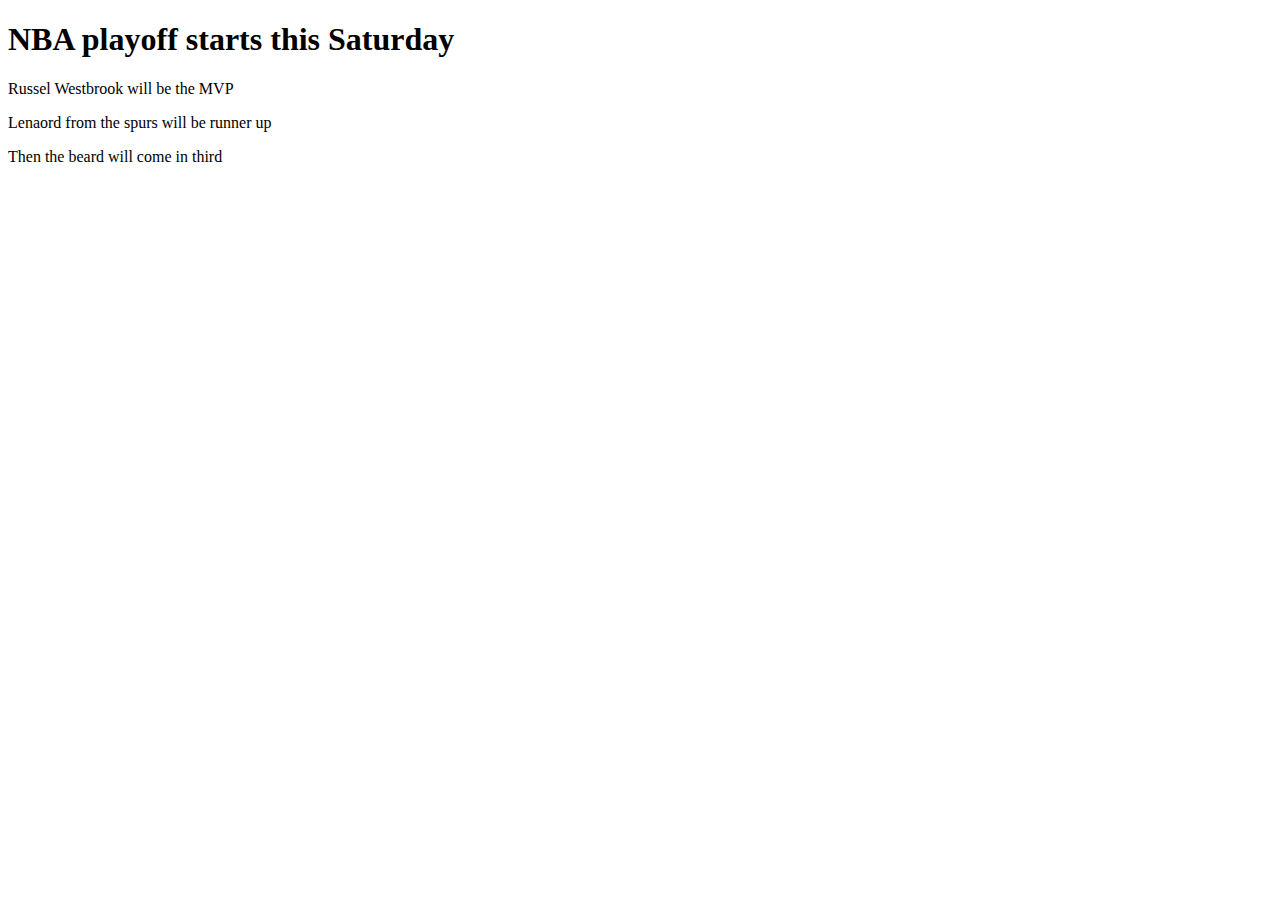
<file: 1index.html>
<!DOCTYPE html>
<html>
    <head>
        <title>MVP</title>
    </head>
    <body>
        <h1>NBA playoff starts this Saturday</h1>
        <p>Russel Westbrook will be the MVP</p>
        <p>Lenaord from the spurs will be runner up</p>
        <p>Then the beard will come in third</p>

    </body>
</html>
</file>
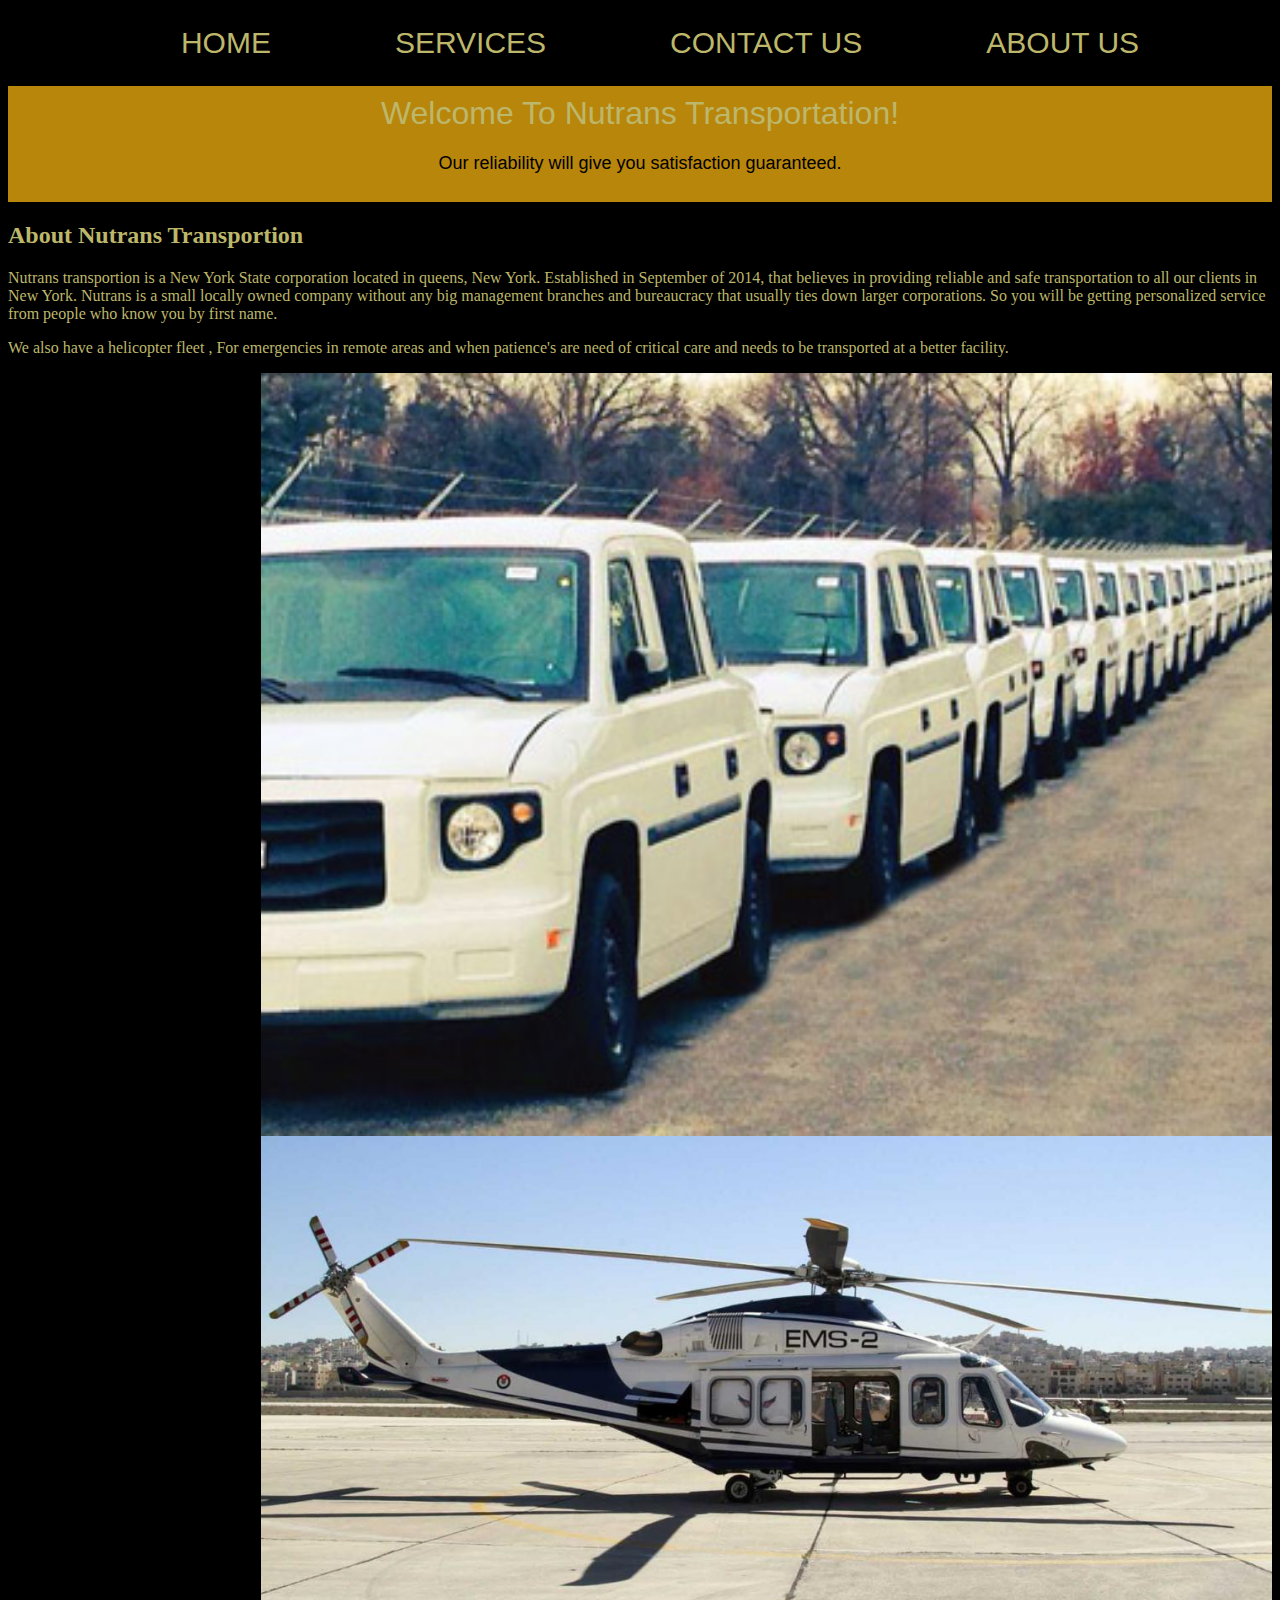
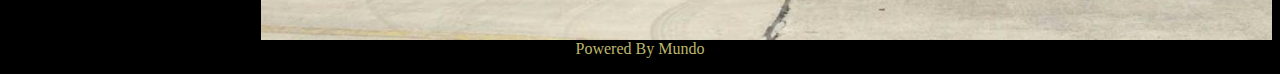
<file: aboutus.html>
<!Doctype html>
<html>
    <head>
        <title>Nutrans Transportation</title>
        <link rel="stylesheet" type="text/css" href="test.css" >
    </head>
    <body>
    
        <div class="nav">
        <ul>
            <li><a href="test.html">HOME</a></li>
            <li><a href="service.html">SERVICES</a></li>
            <li><a href="contactus.html">CONTACT US</a></li>
            <li><a href="aboutus.html">ABOUT US</a></li>   
        </ul>
        </div>
        
        <div class="welcome">
        <h1>Welcome to Nutrans transportation!</h1>
        <p>Our reliability will give you satisfaction guaranteed.</p>
        </div>
        <div class="text">
        <h2>About Nutrans Transportion</h2>
            
        <p>Nutrans transportion is a New York State corporation located in queens, New York.
Established in September of 2014, that believes in providing reliable and safe transportation to all our clients in New York. Nutrans is a small locally owned company without any big management branches and bureaucracy that usually  ties down larger corporations. So you will be getting personalized service from people who know  you by first name.
</p>
        <p>We also have a helicopter fleet , For emergencies in remote areas and when patience's  are need of critical care and needs to be transported at a better facility.</p>    
        </div>    
        <div class="fleet">
            <img src="whitefleets.jpg" />
            <img src="airfleet.jpg" />
        </div>  

           
        <div class="footer">
            <p>Powered By Mundo</p>
        </div>
    </body>
</html>
</file>
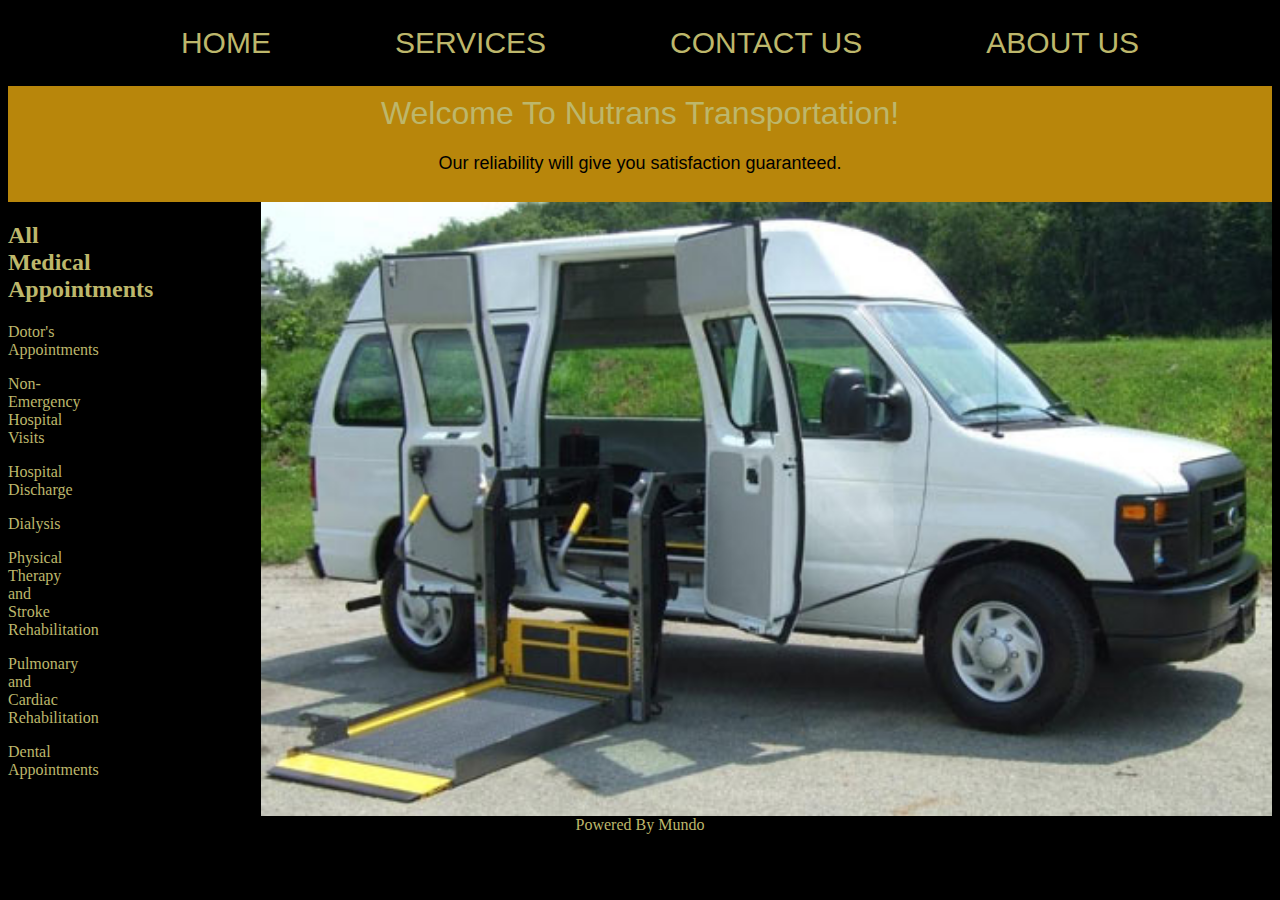
<file: service.html>
<!Doctype html>
<html>
    <head>
        <title>Nutrans Transportation</title>
        <link rel="stylesheet" type="text/css" href="test.css" >
    </head>
    <body>
    
        <div class="nav">
        <ul>
            <li><a href="test.html">HOME</a></li>
            <li><a href="service.html">SERVICES</a></li>
            <li><a href="contactus.html">CONTACT US</a></li>
            <li><a href="aboutus.html">ABOUT US</a></li>   
        </ul>
        </div>
        
        <div class="welcome">
        <h1>Welcome to Nutrans transportation!</h1>
        <p>Our reliability will give you satisfaction guaranteed.</p>
        </div>
        <div class="white">
            <img src="fleet.jpg" />
        </div>
         <div class="service">
        <h2>All Medical Appointments</h2>
    
            <p>Dotor's Appointments</p>
            <p>Non-Emergency Hospital Visits</p>
            <p>Hospital Discharge</p>
            <p>Dialysis</p>
            <p>Physical Therapy and Stroke Rehabilitation</p>
            <p>Pulmonary and Cardiac Rehabilitation</p>
            <p>Dental Appointments</p>
        
        </div>    
        <div class="footer">
            <p>Powered By Mundo</p>
        </div>
    </body>
</html>
</file>
<file: test.css>
body {
    background-color: black;
}

.nav {
    background-color: black;
    color: #FF0000;
    width: 100%;
    position: fixed;
    top: 0px;
    right: 0px;
}

ul {
    text-align: center;
}

li {
    color: #FFF;
    display: inline-block;
    font-family: 'Oswald', sans-serif;
    font-size: 30px;
    text-align: right;
    margin: 10px;
    padding: 0 50px;
}

.nav a {
    text-decoration: none;
    color: darkkhaki;
}

li:hover {
    color: lightblue;
}

.welcome {
    background-color: darkgoldenrod;
    box-sizing: border-box;
    padding: 10px;
    position:
    left; 0;
    top: 20px;
    text-align: center;
    width: 100%;
    z-index: 100;
    margin-top: 5%;
    text-decoration: none;
}

h1, {
    text-align: center   
}

.welcome h1 {
    color: darkkhaki;
    font-family: 'Oswald', sans-serif;
    font-size: 32px;
    font-weight: 300;
    text-transform: capitalize;
}

.welcome p {
    color: black;
    font-family: 'Varela Round', sans-serif;
    font-size: 18px;
}

.home img {
    width: 100%;
}

.car img {
    width: 80%;
    float: right;
}

.white img {
    width: 80%;
    float: right;
}

.fleet img {
    width: 80%;
    float: right;
    height: %;
}

.forms {
    color: darkkhaki;
    clear: both;
}

.message {
    color: green;
    float: ; :
}

.contact, p, h2 {
    color: darkkhaki;
    text-decoration: none;
}

.contact p {
    text-align: left;
    text-decoration: none;
}

/* to replace left 1px and bottom 10px */
.fax {
    color: darkkhaki;
    position: relative;
    width: 40p;
    left: 1px; 
    text-decoration-line: none;
    top: 40px;
    text-decoration: none;
}

.service {
    float: left;
    width: 60px;
    height: 100px;
    text-align: left;
}

.service {
    background-image: ur(wheelchair.jpg);
    background-repeat: no-repeat;
    background-position: center bottom;
    background-size: contain;
}

.footer {
    width: 100%;
    height: 20%;
    text-align: center;
    clear: both;
}
</file>
